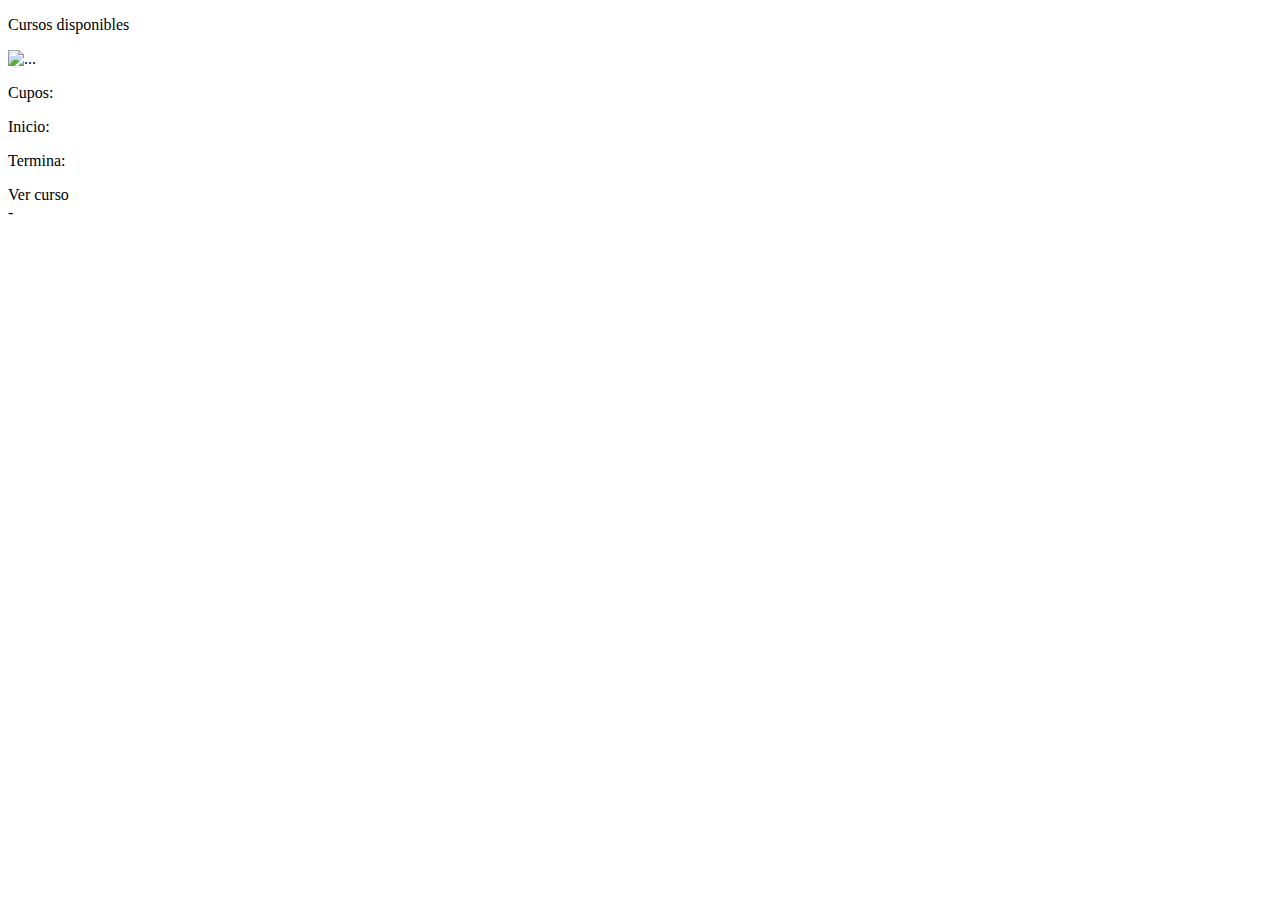
<file: src/main/resources/templates/index.html>
<!DOCTYPE html>
<html>
<head data-th-replace="component/componentes :: _head(~{::title})">
<meta charset="UTF-8">
<title>Inicio</title>
</head>
<body>
	<nav data-th-replace="component/componentes :: _navbar"></nav>
		<div data-th-replace="component/componentes :: _carousel"></div>
			<div class="container">
				<p class="text-center text-white fs-1 fw-bold mt-3 font-monospace">Cursos disponibles</p>
				<div class="row mb-5">
					<div data-th-each="curso : ${cursos}" class="col-12 col-md-3 my-5 d-flex justify-content-center">
						<div class="card bg-dark"  style="width: 18rem;">
							  <img data-th-src="@{/curso/image/{id}(id=${curso.id})}" class="card-img-top img-thumbnail" alt="...">
							  <div class="card-body">
							    <p class="carda-title fs-5 text-warning" data-th-text="${curso.nombre}"></p>							    
							    <p class="fs-6 text-light mb-0"><i class="bi bi-people-fill"></i> Cupos: <span class="card-text text-warning fs-6" data-th-text="${curso.cuposDisponibles}"></span></p>
							    <p class="fs-6 text-light mb-0"><i class="bi bi-calendar-check"></i> Inicio: <span class="card-text text-warning fs-6" data-th-text="${curso.fechaInicio}"></span></p>
							    <p class="fs-6 text-light mb-2"><i class="bi bi-calendar-x"></i> Termina: <span class="card-text text-warning fs-6" data-th-text="${curso.fechaTermino}"></span></p>
							    <div class="d-grid gap-2 d-md-block text-center">
							    	<a data-th-href="@{/curso/ver/{id}(id=${curso.id})}"  class="btn btn-outline-warning me-1" >Ver curso</a>
							   </div>
							  </div>
						</div>
					</div>
				</div>
				<div class="col my-5"><span>-</span></div>
			</div>
	<footer data-th-replace="component/componentes :: _footer"></footer>
	<script data-th-replace="component/componentes :: _script"></script>
</body>
</html>
</file>
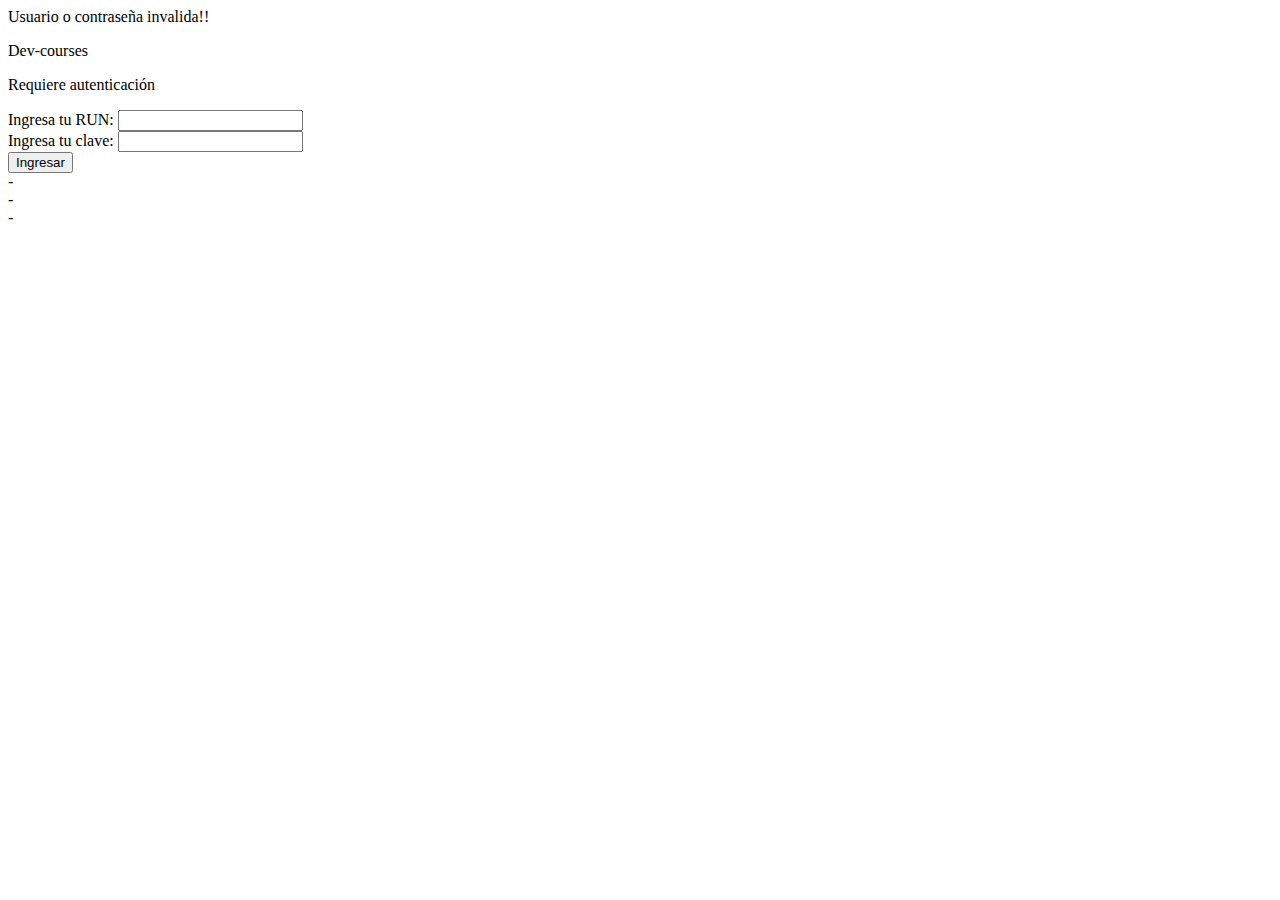
<file: src/main/resources/templates/acceso.html>
<!DOCTYPE html>
<html>
<head data-th-replace="component/componentes :: _head(~{:: title})">
<meta charset="UTF-8">
<title>Iniciar sesión</title>
</head>
<body>
	<nav data-th-replace="component/componentes :: _navbar"></nav>
		<div class="container">
			<div class="row d-flex justify-content-center mt-5">
				<div data-th-if="${param.error}" class="alert alert-danger mt-3" role="alert">
				  Usuario o contraseña invalida!!
				</div>
				<div class="col-7 mt-5 border border-1 border-dark rounded-3 py-4 bg-light">
					<p class="h3 text-center">Dev-courses</p>
					<p class="fs-5 text-center">Requiere autenticación</p>
					<form data-th-action="@{/acceso}" class="" method="post">
					  <div class="mb-3">
					    <label for="rut" class="form-label">Ingresa tu RUN: </label>
					    <input type="text" class="form-control" id="rut" name="username">
					  </div>
					  <div class="mb-3">
					    <label for="contrasena" class="form-label">Ingresa tu clave: </label>
					    <input type="password" class="form-control" id="contrasena" name="password">
					  </div>
					  <button type="submit" class="btn btn-outline-success">Ingresar</button>
					</form>				
				</div>
			</div>
			<div class="col my-5"><span>-</span></div>
			<div class="col my-4"><span>-</span></div>
			<div class="col my-3"><span>-</span></div>
			
		</div>
	<footer data-th-replace="component/componentes :: _footer"></footer>
	<script data-th-replace="component/componentes :: _script"></script>
</body>
</html>
</file>
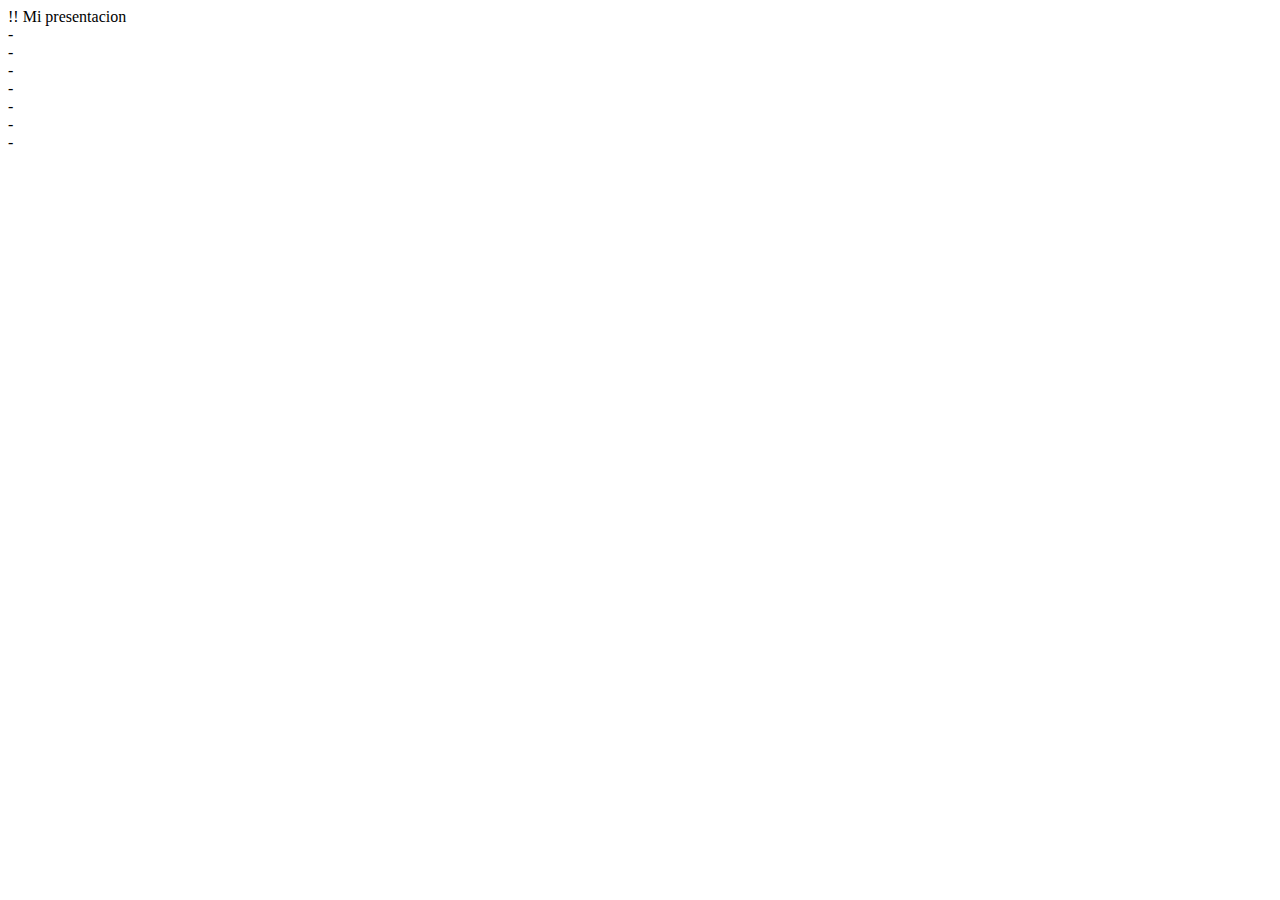
<file: src/main/resources/templates/presentacion.html>
<!DOCTYPE html>
<html>
<head data-th-replace="component/componentes :: _head(~{:: title})">
<meta charset="UTF-8">
<title>Presentación</title>
</head>
<body>
	<nav data-th-replace="component/componentes :: _navbar"></nav>
		<div class="container">
			<div class="row d-flex justify-content-center mt-5">
				<div  class="alert alert-success mt-5 fs-4" role="alert">
				 !!<i class="bi bi-emoji-smile-fill"></i> Mi presentacion
				</div>
			</div>
		</div>
		<div class="col my-5"><span>-</span></div>
		<div class="col my-5"><span>-</span></div>
		<div class="col my-5"><span>-</span></div>
		<div class="col my-5"><span>-</span></div>
		<div class="col my-3"><span>-</span></div>
		<div class="col my-1"><span>-</span></div>
		<div class="col my-1"><span>-</span></div>
	<footer data-th-replace="component/componentes :: _footer"></footer>
	<script data-th-replace="component/componentes :: _script"></script>
</body>
</html>
</file>
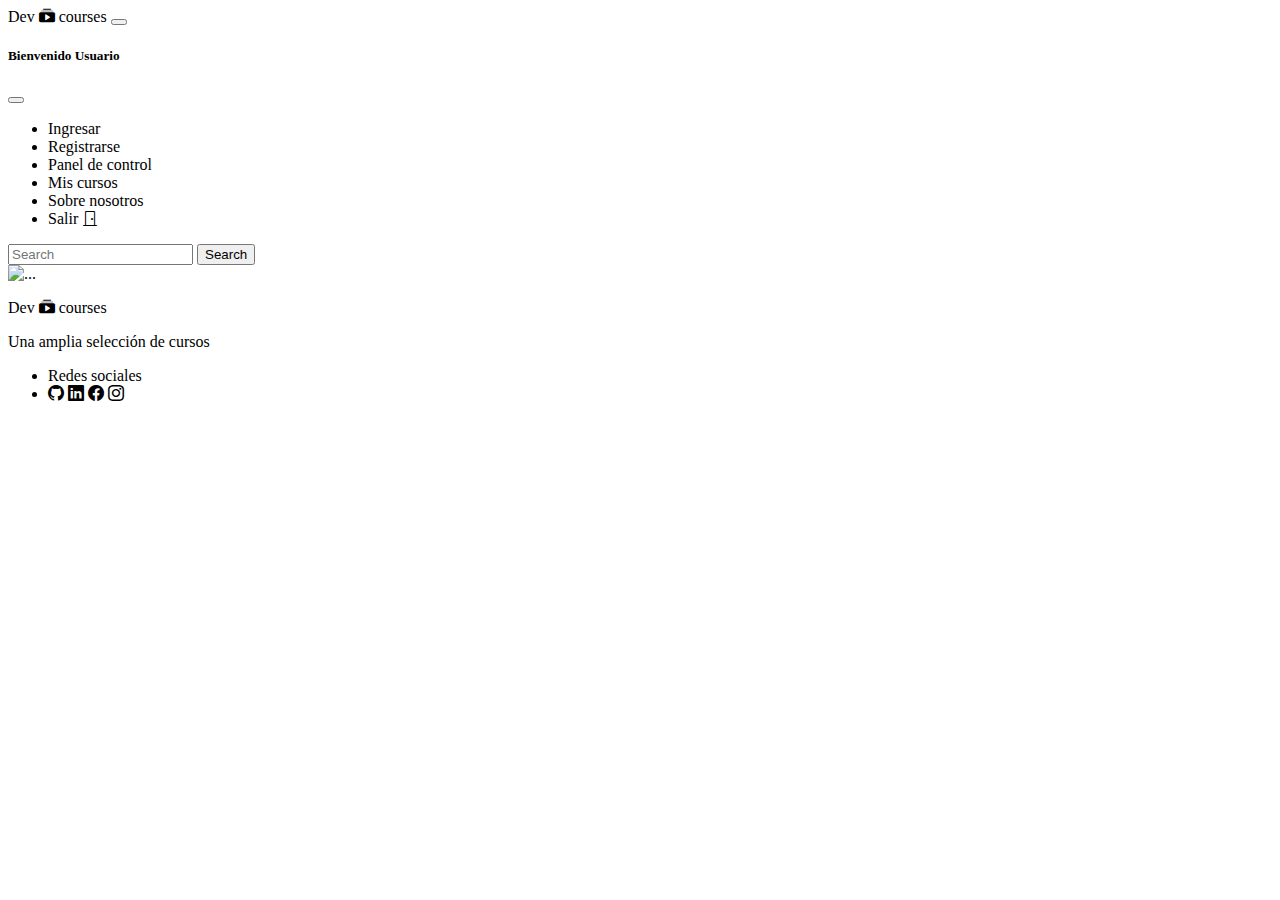
<file: src/main/resources/templates/component/componentes.html>
<!DOCTYPE html>
<html>
<head data-th-fragment="_head(titulo)">
<meta charset="UTF-8">
<link rel="stylesheet" type="text/css" data-th-href="@{../css/style.css}">
<link rel="stylesheet" href="https://cdn.jsdelivr.net/npm/bootstrap-icons@1.8.3/font/bootstrap-icons.css">
<link href="https://cdn.jsdelivr.net/npm/bootstrap@5.1.3/dist/css/bootstrap.min.css" rel="stylesheet" integrity="sha384-1BmE4kWBq78iYhFldvKuhfTAU6auU8tT94WrHftjDbrCEXSU1oBoqyl2QvZ6jIW3" crossorigin="anonymous">
<title data-th-replace="${titulo}">a</title>
</head>
<body>

	<!-- Navbar -->
	
	<nav data-th-fragment="_navbar" class="navbar navbar-dark bg-dark fixed-top">
	  <div class="container-fluid">
	    <a class="navbar-brand" data-th-href="@{/}">Dev <i class="bi bi-collection-play-fill"></i> courses</a>
	    <button class="navbar-toggler" type="button" data-bs-toggle="offcanvas" data-bs-target="#offcanvasNavbar" aria-controls="offcanvasNavbar">
	      <span class="navbar-toggler-icon"></span>
	    </button>
	    <div class="offcanvas offcanvas-end" tabindex="-1" id="offcanvasNavbar" aria-labelledby="offcanvasNavbarLabel">
	      <div class="offcanvas-header">
	        <h5 class="offcanvas-title " id="offcanvasNavbarLabel">Bienvenido <span data-sec-authorize="isAuthenticated()" data-sec-authentication="name" class="text-capitalize">Usuario</span></h5>
	        <button type="button" class="btn-close text-reset" data-bs-dismiss="offcanvas" aria-label="Close"></button>
	      </div>
	      <div class="offcanvas-body">
	        <ul class="navbar-nav justify-content-end flex-grow-1 pe-3 text-dark">
	          <li class="nav-item" data-sec-authorize="!isAuthenticated()">
	            <a class="nav-link active text-dark" aria-current="page" data-th-href="@{/acceso}">Ingresar</a>
	          </li>
	          <li class="nav-item" data-sec-authorize="!isAuthenticated()">
	            <a class="nav-link active text-dark" aria-current="page" data-th-href="@{/postulante/registro}">Registrarse</a>
	          </li>
	          <li class="nav-item" data-sec-authorize="hasAuthority('ADMINISTRADOR')">
	            <a class="nav-link active text-dark" aria-current="page" data-th-href="@{/administrador/panel}">Panel de control</a>
	          </li>
	          <li class="nav-item" data-sec-authorize="hasAuthority('POSTULANTE')">
	            <a class="nav-link active text-dark" aria-current="page" data-th-href="@{/postulante/panel}">Mis cursos</a>
	          </li>
	          <li class="nav-item" data-sec-authorize="!hasAuthority('ADMINISTRADOR')">
	            <a class="nav-link active text-dark" aria-current="page" data-th-href="@{/nosotros}">Sobre nosotros</a>
	          </li>
	          <li class="nav-item" data-sec-authorize="isAuthenticated()">
	            <a class="nav-link active text-danger" aria-current="page" data-th-href="@{/salir}">Salir <i class="bi bi-door-closed text-danger"></i></a>
	          </li>
	        </ul>
	        <form class="d-flex">
	          <input class="form-control me-2 mt-3" type="search" placeholder="Search" aria-label="Search">
	          <button class="btn btn-outline-success mt-3" type="submit">Search</button>
	        </form>
	      </div>
	    </div>
	  </div>
	</nav>
	
	<!-- Carousel -->
	
	<div data-th-fragment="_carousel" id="carouselExampleDark" class="carousel carousel-dark slide" data-bs-ride="carousel">
	  <div class="carousel-inner">
	    <div class="carousel-item active" data-bs-interval="10000">
	      <img data-th-src="@{../images/fondo.jpg}" class="d-block w-100" alt="...">
	      <div class="carousel-caption d-none d-md-block">
	        <p class="h1 text-white fw-bold">Dev <i class="bi bi-collection-play-fill"></i> courses</p>
	        <p class="h4 text-white">Una amplia selección de cursos</p>
	      </div>
	    </div>
	  </div>
	</div>
	
	<!-- Footer -->
	
	<footer data-th-fragment="_footer" class="bg-dark text-white py-4  mt-5 fixed-bottom">
		<div class="container">
			<nav class="row d-flex justify-content-center">
				<ul class="col list-unstyled">
					<li class="font-weight-bold text-uppercase text-center">Redes sociales</li>
					<li class="text-center">
						<a data-th-href="@{https://github.com/AlfredoMarcelo}" class="text-reset"><i class="bi bi-github"></i></a>
						<a data-th-href="@{https://www.linkedin.com/in/alfredo-supanta/}" class="text-reset"><i class="bi bi-linkedin mx-1"></i></a>
						<a data-th-href="@{https://www.facebook.com/alfred26}" class="text-reset"><i class="bi bi-facebook mx-1"></i></a> 
						<a data-th-href="@{https://www.instagram.com/alfredo.marceloo/}"class="text-reset"><i class="bi bi-instagram"></i></a>
					</li>
				</ul>
			</nav>
		</div>
	</footer>

	<!-- Script Bootstrap -->
	
	<script data-th-fragment="_script" src="https://cdn.jsdelivr.net/npm/bootstrap@5.1.3/dist/js/bootstrap.bundle.min.js" integrity="sha384-ka7Sk0Gln4gmtz2MlQnikT1wXgYsOg+OMhuP+IlRH9sENBO0LRn5q+8nbTov4+1p" crossorigin="anonymous"></script>
</body>
</html>
</file>
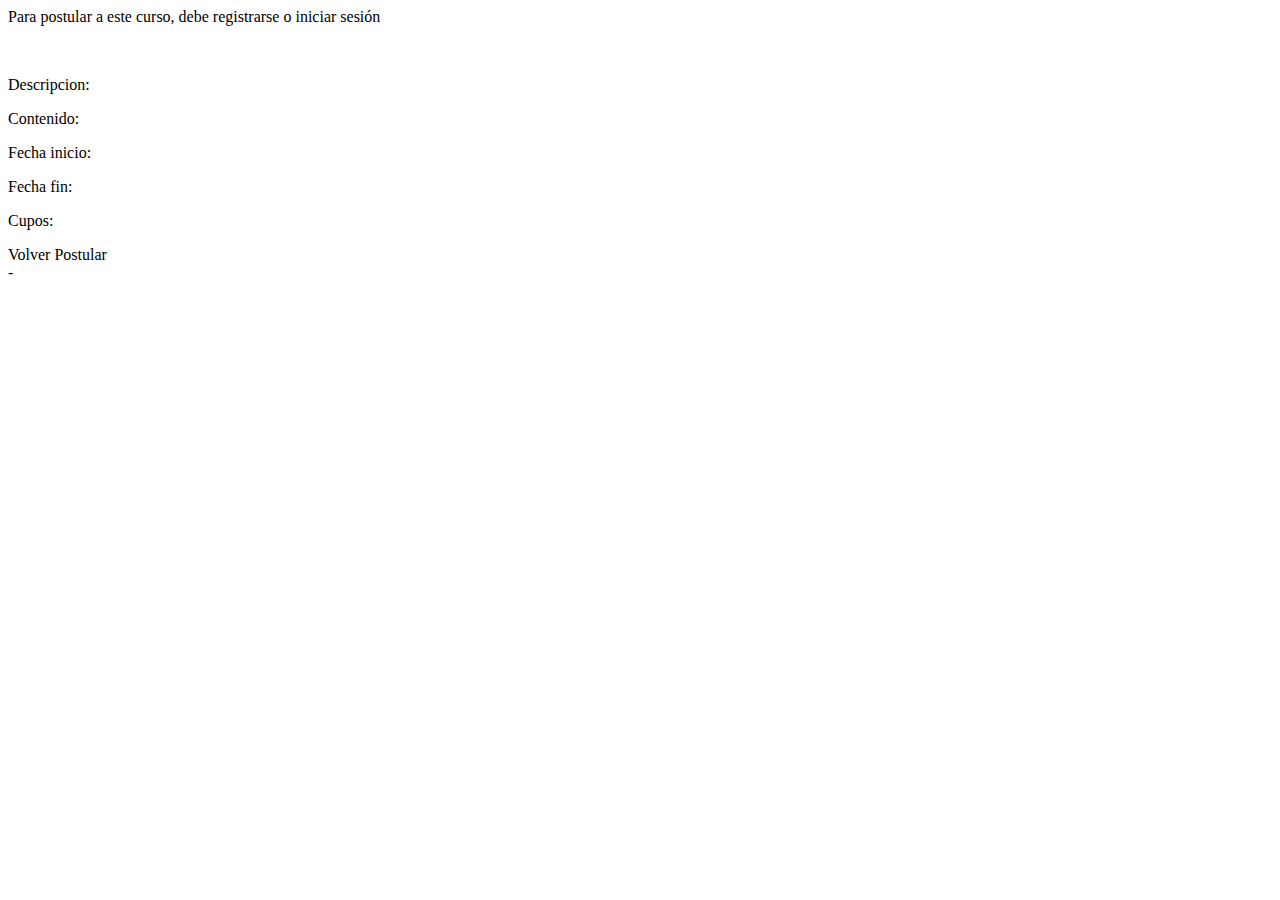
<file: src/main/resources/templates/curso/descripcion.html>
<!DOCTYPE html>
<html>
<head data-th-replace="component/componentes :: _head(~{::title})">
<meta charset="UTF-8">
<title>Panel Postulante</title>
</head>
<body class="bg-dark">
	<nav data-th-replace="component/componentes :: _navbar"></nav>
	<div class="container bg-dark">
		<div class="row mt-2"></div>
		<div data-sec-authorize="!isAuthenticated()" class="row d-flex justify-content-center mt-5">
			<div  class="alert alert-success fs-6" role="alert">
				<i class="bi bi-info-circle-fill"></i> Para postular a este curso, debe registrarse o iniciar sesión
			</div>
		</div>
		<div class="row mt-5" >
			<div class="col-12 text-center my-1">
				<p class="fs-1 text-warning fw-bold font-monospace" data-th-text="${curso.nombre}"></p>
			</div>
			<div class="row">
				<div class="col-3">
					<img alt="" class="img-thumbnail" data-th-src="@{/curso/image/{id}(id=${curso.id})}" >
				</div>
				<div class="col-5 d-flex align-items-center text-white">
					<div class="row">
						<div class="col-12">
							<p class="fs-4">Descripcion: </p>
						</div>
						<div class="col-12">
							<p class="fs-6" data-th-text="${curso.descripcion}"></p>
						</div>
					</div>
				</div>
				<div class="col-4 d-flex align-items-center text-white">
					<div class="row">
						<div class="col-12">
							<p class="fs-4">Contenido: </p>						
						</div>
						<div class="col-12">
							<p class="fs-6 " data-th-text="${curso.contenido}"></p>				
						</div>
					</div>
				</div>
			<div class="row">
				<div class="col-12 mt-3">
					<p class="fs-6 text-white">Fecha inicio: <span class="fs-6" data-th-text="${curso.fechaInicio}"></span></p>
					<p class="fs-6 text-white">Fecha fin: <span class="fs-6" data-th-text="${curso.fechaTermino}"></span></p>
					<p class="fs-6 text-white">Cupos: <span class="fs-6" data-th-text="${curso.cuposDisponibles}"></span></p>
				</div>
			</div>
			</div>
		</div>
		<div class="row">
			<div class="col">
				<a class="btn btn-outline-danger" data-th-href="@{/}">Volver</a>
				<a data-sec-authorize="hasAuthority('POSTULANTE')" class="btn btn-outline-success" data-th-href="@{/postulacion/registrar/{id}(id=${curso.id})}">Postular</a>
			</div>
		</div>
	</div>
		<div class="col my-5"><span>-</span></div>
	<footer data-th-replace="component/componentes :: _footer"></footer>
	<script data-th-replace="component/componentes :: _script"></script>
</body>
</html>
</file>
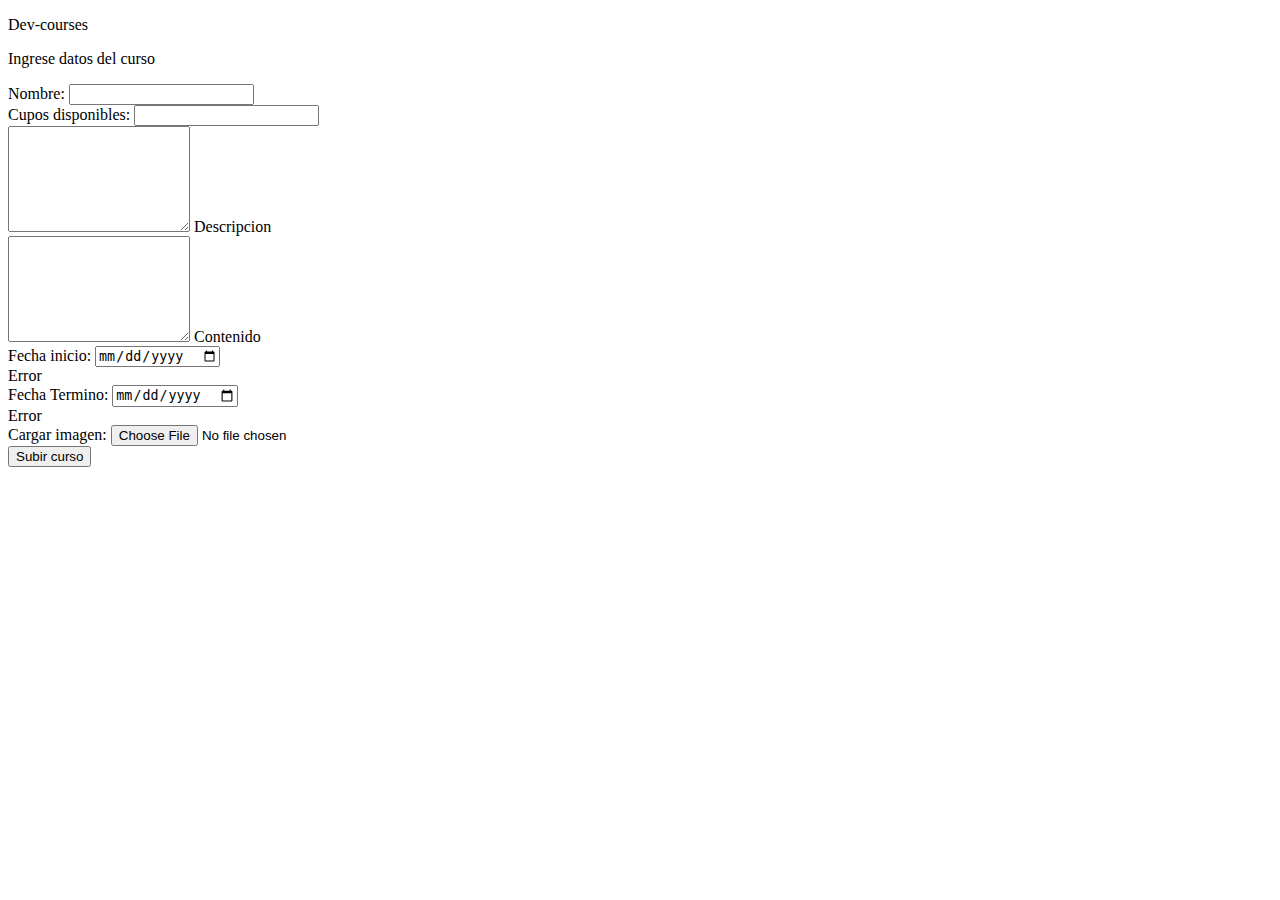
<file: src/main/resources/templates/curso/formulario.html>
<!DOCTYPE html>
<html>
<head data-th-replace="component/componentes :: _head(~{::title})">
<meta charset="UTF-8">
<title>Crear curso</title>
</head>
<body>
	<nav data-th-replace="component/componentes :: _navbar"></nav>
	<div class="container">
		<div class="row d-flex justify-content-center mt-5">
			<div class="col-8 mt-3 bg-light border border-1 border-dark rounded-3 py-1">
				<p class="h3 text-center">Dev-courses</p>
				<p class="fs-5 text-center">Ingrese datos del curso</p>
				<form class="row g-3" data-th-action="@{/curso/registrar}" data-th-object="${curso}" method="post" enctype="multipart/form-data" novalidate>
					<div
					data-th-each="err : ${#fields.errors('global')}"
					data-th-text="${err}"
					class="alert alert-danger" role="alert"
					>
					</div>
					<input type="hidden" data-th-field="*{id}"/>
					<div class="col-md-6">
				    	<label for="nombre" class="form-label">Nombre: </label>
				    	<input data-th-field="*{nombre}" type="text" class="form-control" id="nombre" required>				    	
				    	<span data-th-if="${#fields.hasErrors('nombre')}"  data-th-errors="*{nombre}" class="text-danger"></span>
				  	</div>
				  	<div class="col-6">
				    	<label for="cupos" class="form-label">Cupos disponibles: </label>
				    	<input data-th-field="*{cupos}" type="number" class="form-control" id="cupos" placeholder="">
				    	<span data-th-if="${#fields.hasErrors('cupos')}" data-th-errors="*{cupos}" class="text-danger" />
				  	</div>
				  	
				  	<div class="col-md-12 form-floating">
					  <textarea data-th-field="*{descripcion}" class="form-control" id="descripcion" style="height: 100px"></textarea>
					  <label for="descripcion">Descripcion</label>
					  <span data-th-if="${#fields.hasErrors('descripcion')}" data-th-errors="*{descripcion}" class="text-danger"/>
					</div>
				  	<div class="col-md-12 form-floating">
					  <textarea data-th-field="*{contenido}" class="form-control" id="contenido" style="height: 100px"></textarea>
					  <label for="contenido">Contenido</label>
					  <span data-th-if="${#fields.hasErrors('contenido')}" data-th-errors="*{contenido}" class="text-danger"/>
					</div>
				  	<div class="col-md-6">
				    	<label for="fechaInicio" class="form-label">Fecha inicio: </label>
				    	<input data-th-errorclass="is-invalid"  data-th-field="*{fechaInicio}" type="date" class="form-control" id="fechaInicio">
				    	
				    	<div class="invalid-feedback" data-th-if="${#fields.hasErrors('fechaInicio')}" data-th-errors="*{postulacionesDisponibles}">
		        			Error
		      			</div>	
				  	</div>
				  	<div class="col-6">
				    	<label for="FechaTermino" class="form-label">Fecha Termino: </label>
				    	<input data-th-errorclass="is-invalid"  data-th-field="*{fechaTermino}" type="date" class="form-control" id="fechaTermino" placeholder="">
				    	
				    	<div class="invalid-feedback" data-th-if="${#fields.hasErrors('fechaTermino')}" data-th-errors="*{postulacionesFechaInicio}">
		        			Error
		      			</div>
				  	</div>
				  	<div class="col-md-4">
				    	<label for="archivo">Cargar imagen:</label>
						<input  type="file" name="archivo" class="form-control" id="archivo"/>
				  	</div>
				  	<div class="col-12 mb-2">
				    	<button type="submit" class="btn btn-outline-success">Subir curso</button>
				    </div>
				</form>
			</div>
		</div>
	</div>
	<footer data-th-replace="component/componentes :: _footer"></footer>
	<script data-th-replace="component/componentes :: _script"></script>
</body>
</html>
</file>
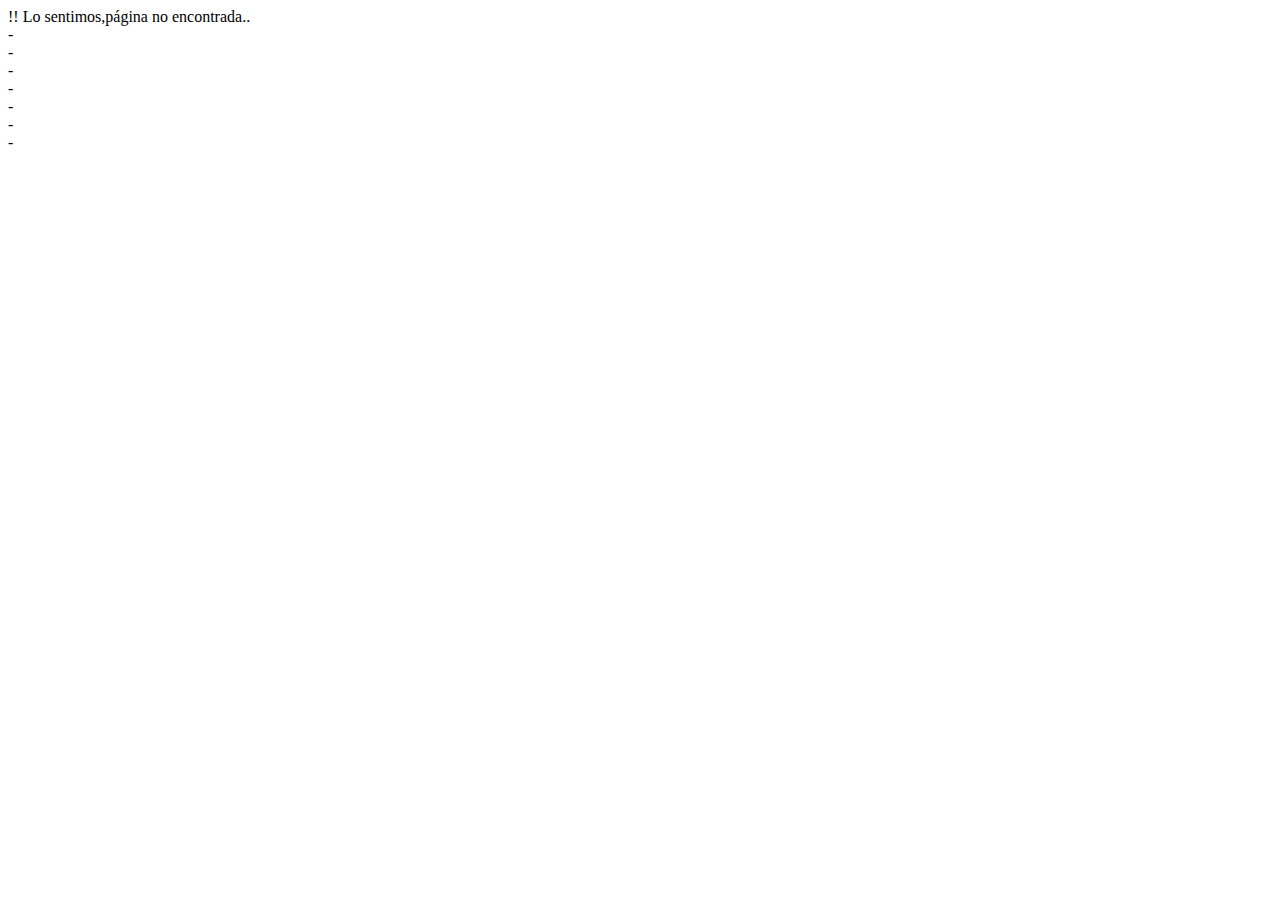
<file: src/main/resources/templates/error/noencontrada.html>
<!DOCTYPE html>
<html>
<head data-th-replace="component/componentes :: _head(~{:: title})">
<meta charset="UTF-8">
<title>Página no encontrada</title>
</head>
<body>
	<nav data-th-replace="component/componentes :: _navbar"></nav>
		<div class="container">
			<div class="row d-flex justify-content-center mt-5">
				<div  class="alert alert-danger mt-5 fs-4" role="alert">
				 !!<i class="bi bi-emoji-frown-fill"></i> Lo sentimos,página no encontrada..
				</div>
			</div>
		</div>
		<div class="col my-5"><span>-</span></div>
		<div class="col my-5"><span>-</span></div>
		<div class="col my-5"><span>-</span></div>
		<div class="col my-5"><span>-</span></div>
		<div class="col my-3"><span>-</span></div>
		<div class="col my-1"><span>-</span></div>
		<div class="col my-1"><span>-</span></div>
	<footer data-th-replace="component/componentes :: _footer"></footer>
	<script data-th-replace="component/componentes :: _script"></script>
</body>
</html>
</file>
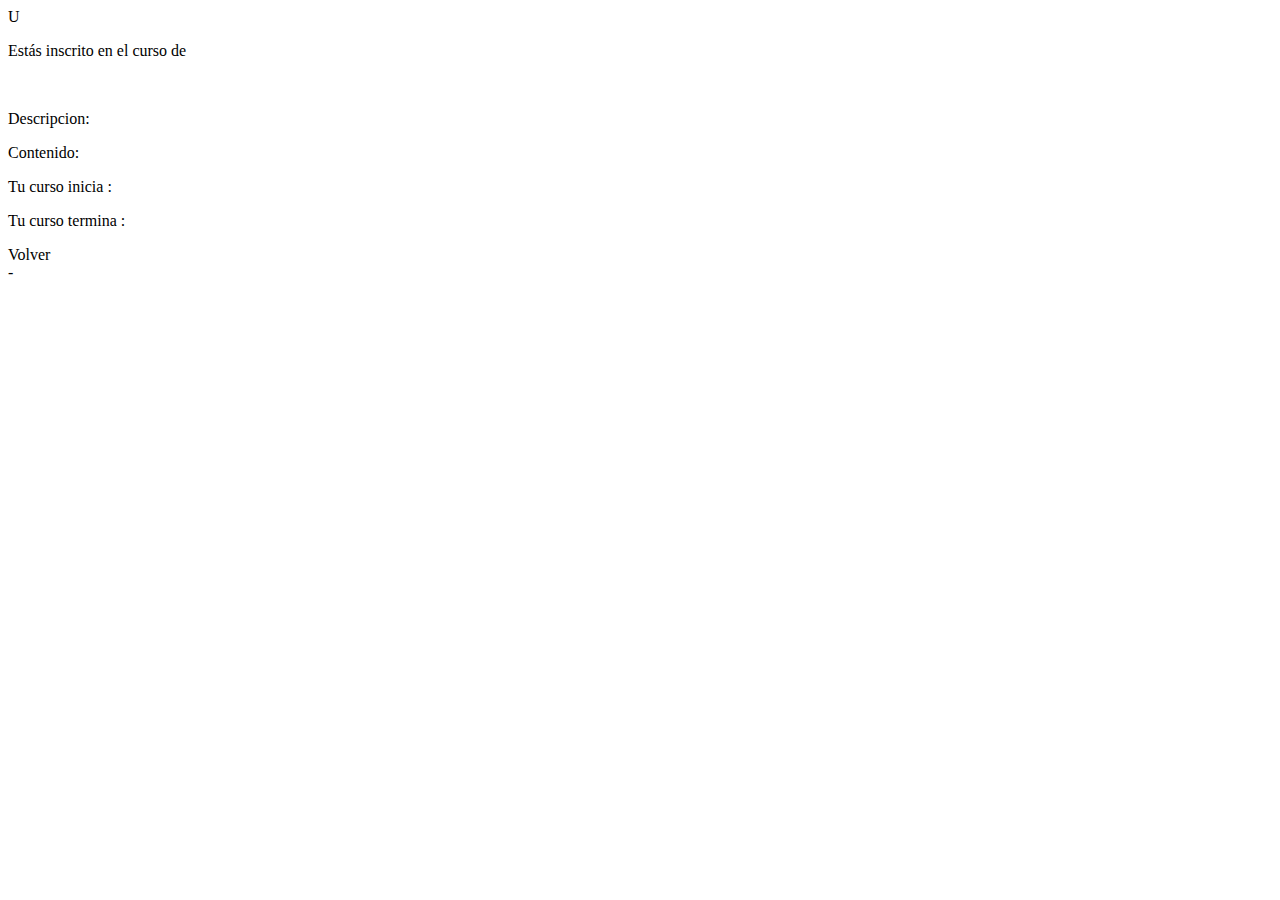
<file: src/main/resources/templates/postulante/panel.html>
<!DOCTYPE html>
<html>
<head data-th-replace="component/componentes :: _head(~{::title})">
<meta charset="UTF-8">
<title>Panel Postulante</title>
</head>
<body class="bg-dark">
	<nav data-th-replace="component/componentes :: _navbar"></nav>
	<div class="container">
		<div class="row mt-3"></div>
		
		<div data-th-if="${error}" data-th-text="${error}" class="alert alert-danger mt-3 mt-5" role="alert">
				  U
				</div>
		
		
		<div data-th-each="postulacion : ${postulaciones}" class="row mt-5" >
			<div class="col-12 text-center my-5">
				<p class="fs-1 text-white">Estás inscrito en el curso de  <span class="fs-1 text-warning fw-bold font-monospace" data-th-text="${postulacion.curso.nombre}"></span> </p>
			</div>
			<div class="row">
				<div class="col-3">
					<img alt="" class="img-thumbnail" data-th-src="@{/curso/image/{id}(id=${postulacion.curso.id})}" >
				</div>
				<div class="col-5 d-flex align-items-center text-white">
					<div class="row">
						<div class="col-12">
							<p class="fs-4">Descripcion: </p>
						</div>
						<div class="col-12">
							<p class="fs-6" data-th-text="${postulacion.curso.descripcion}"></p>
						</div>
					</div>
				</div>
				<div class="col-4 d-flex align-items-center text-white">
					<div class="row">
						<div class="col-12">
							<p class="fs-4">Contenido: </p>						
						</div>
						<div class="col-12">
							<p class="fs-6 " data-th-text="${postulacion.curso.contenido}"></p>				
						</div>
					</div>
				</div>
			<div class="row">
				<div class="col-12 mt-3">
					<p class="fs-6 text-white">Tu curso inicia : <span class="fs-6" data-th-text="${postulacion.curso.fechaInicio}"></span></p>
					<p class="fs-6 text-white">Tu curso termina : <span class="fs-6" data-th-text="${postulacion.curso.fechaTermino}"></span></p>
				</div>
			</div>
			</div>
		</div>
		<div class="row">
			<div class="col">
				<a class="btn btn-outline-danger" data-th-href="@{/}">Volver</a>
			</div>
		</div>
	</div>
		<div class="col my-5"><span>-</span></div>
	<footer data-th-replace="component/componentes :: _footer"></footer>
	<script data-th-replace="component/componentes :: _script"></script>
</body>
</html>
</file>
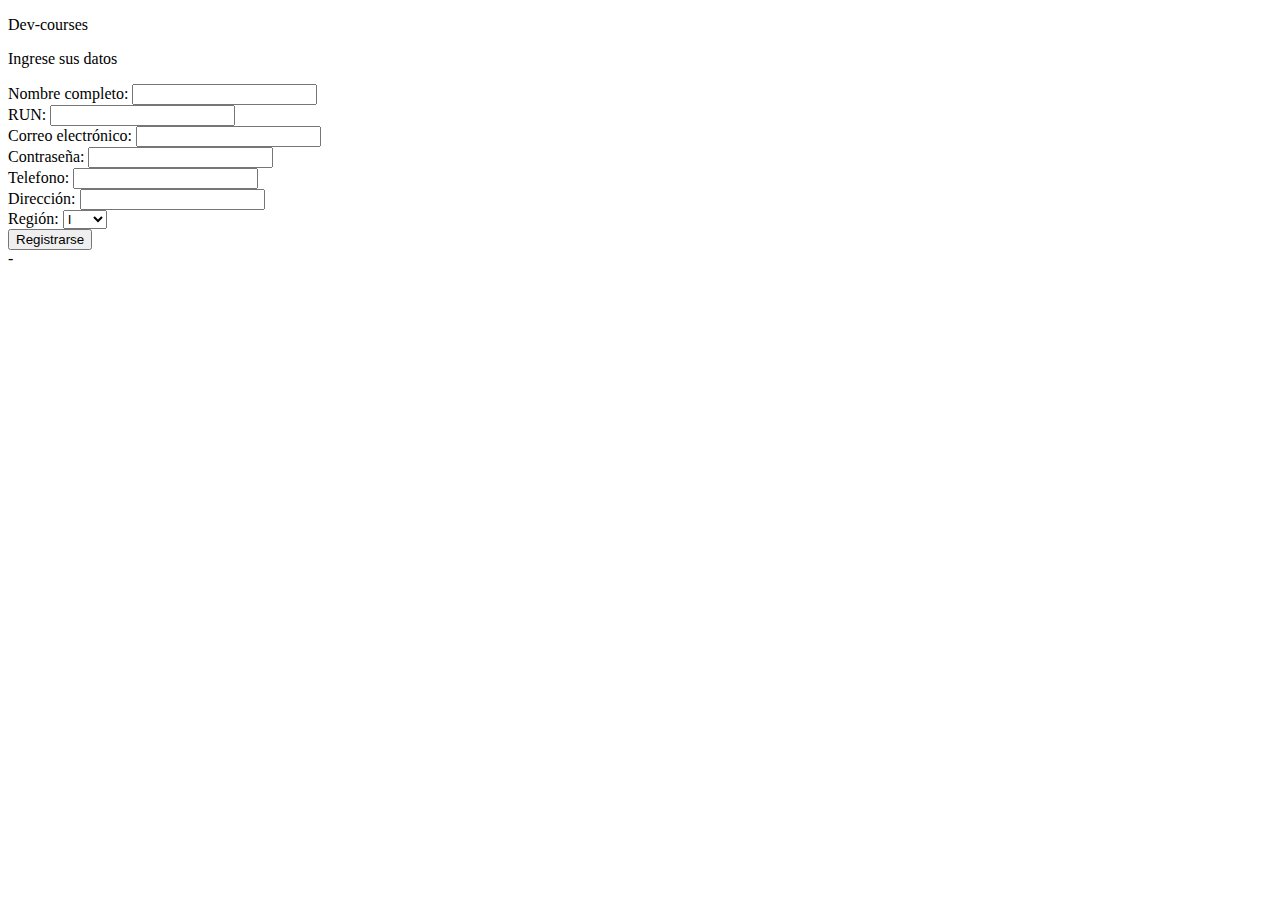
<file: src/main/resources/templates/postulante/registro.html>
<!DOCTYPE html>
<html>
<head data-th-replace="component/componentes :: _head(~{::title})">
<meta charset="UTF-8">
<title>Registrarse</title>
</head>
<body>
	<nav data-th-replace="component/componentes :: _navbar"></nav>
	<div class="container">
		<div class="row d-flex justify-content-center mt-5">
			<div class="col-8 mt-4 bg-light border border-1 border-dark rounded-3 py-1">
				<p class="h3 text-center">Dev-courses</p>
				<p class="fs-5 text-center">Ingrese sus datos</p>
				<form class="row g-3" data-th-action="@{/postulante/registrar}" data-th-object="${postulante}" method="post">
					<input type="hidden" data-th-field="*{id}"/>
					<div class="col-md-6">
				    	<label for="nombre" class="form-label">Nombre completo: </label>
				    	<input data-th-field="*{nombre}" type="text" class="form-control" id="nombre">
				    	<span data-th-if="${#fields.hasErrors('nombre')}"  data-th-errors="*{nombre}" class="text-danger"></span>
				  	</div>
					<div class="col-md-6">
				    	<label for="rut" class="form-label">RUN: </label>
				    	<input data-th-field="*{rut}" type="text" class="form-control" id="rut">
				    	<span data-th-if="${#fields.hasErrors('rut')}"  data-th-errors="*{rut}" class="text-danger"></span>
				  	</div>
					<div class="col-md-6">
				    	<label for="email" class="form-label">Correo electrónico: </label>
				    	<input data-th-field="*{email}" type="email" class="form-control" id="email">
				    	<span data-th-if="${#fields.hasErrors('email')}"  data-th-errors="*{email}" class="text-danger"></span>
				  	</div>
				  	<div class="col-md-6">
				    	<label for="contrasena" class="form-label">Contraseña: </label>
				    	<input data-th-field="*{contrasena}" type="password" class="form-control" id="contrasena">
				    	<span data-th-if="${#fields.hasErrors('contrasena')}"  data-th-errors="*{contrasena}" class="text-danger"></span>
				  	</div>
				  	<div class="col-6">
				    	<label for="telefono" class="form-label">Telefono: </label>
				    	<input data-th-field="*{telefono}" type="text" class="form-control" id="telefono" placeholder="">
				    	<span data-th-if="${#fields.hasErrors('telefono')}"  data-th-errors="*{telefono}" class="text-danger"></span>
				  	</div>
				  	<div class="col-6">
				    	<label for="direccion" class="form-label">Dirección: </label>
				    	<input data-th-field="*{direccion}" type="text" class="form-control" id="direccion" placeholder="">
				    	<span data-th-if="${#fields.hasErrors('direccion')}"  data-th-errors="*{direccion}" class="text-danger"></span>
				  	</div>
				  	<div class="col-md-4 ms-auto">
				    	<label for="region" class="form-label">Región: </label>
				    	<select data-th-field="*{region}" id="region" class="form-select">	
				      		<option value="I">I</option>
				      		<option value="II">II</option>
				      		<option value="III">III</option>
				      		<option value="IV">IV</option>
				      		<option value="VI">VI</option>
				      		<option value="VII">VII</option>
				      		<option value="VIII">VIII</option>
				      		<option value="IX">IX</option>
				      		<option value="X">X</option>
				      		<option value="XI">XI</option>
				      		<option value="XII">XII</option>
				      		<option value="XIII">XIII</option>
				      		<option value="XIV">XIV</option>
				      		<option value="XV">XV</option>
				    	</select>
				  	</div>
				  	<div class="col-12 mb-2">
				    	<button type="submit" class="btn btn-outline-success">Registrarse</button>
				    </div>
				</form>
			</div>
		</div>
	</div>
	<div class="col my-5 py-3"><span>-</span></div>
	<footer data-th-replace="component/componentes :: _footer"></footer>
	<script data-th-replace="component/componentes :: _script"></script>
</body>
</html>
</file>
